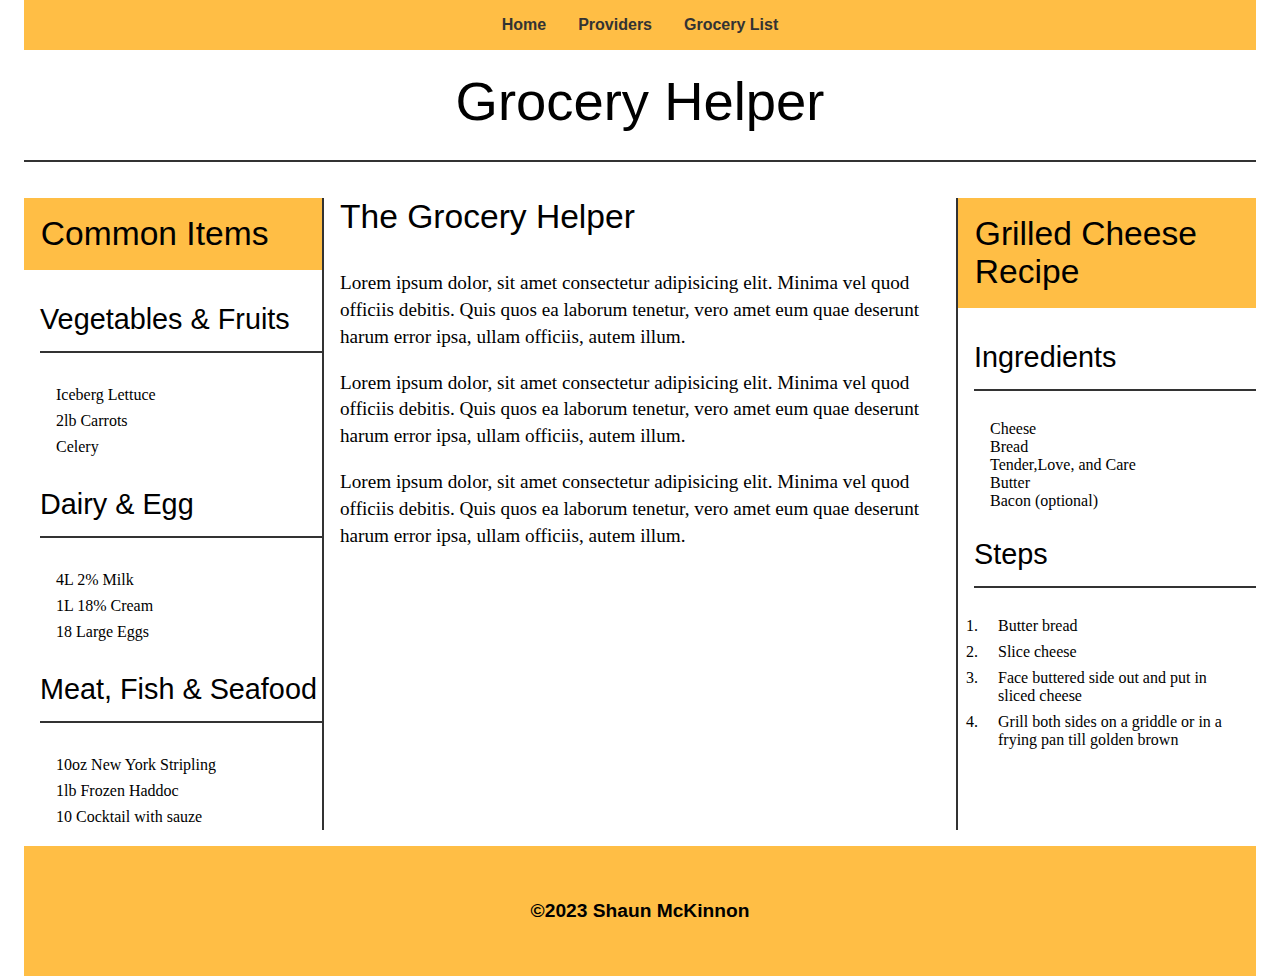
<file: starter-files(3)/index.html>
<!DOCTYPE html>
<html lang="en">
    <head>
        <meta charset="UTF-8">
        <meta http-equiv="X-UA-Compatible" content="IE=edge">
        <meta name="viewport" content="width=device-width, initial-scale=1.0">
    <link rel="stylesheet" href="./styles/style.css">
        <title>Grocery Helper</title>
    </head>

    <body>
        <header>
            <nav id="main-nav">
                <ul>
                    <li><a href="./">Home</a></li>
                    <li><a href="./providers.html">Providers</a></li>
                    <li><a href="./grocery-list.html">Grocery List</a></li>
                </ul>
            </nav>

            <h1>Grocery Helper</h1>
        </header>

        <main>
            <h2>The Grocery Helper</h2>

            <p>
                Lorem ipsum dolor, sit amet consectetur adipisicing elit. Minima vel quod officiis debitis. Quis quos ea laborum tenetur, vero amet eum quae deserunt harum error ipsa, ullam officiis, autem illum.
            </p>

            <p>
                Lorem ipsum dolor, sit amet consectetur adipisicing elit. Minima vel quod officiis debitis. Quis quos ea laborum tenetur, vero amet eum quae deserunt harum error ipsa, ullam officiis, autem illum.
            </p>

            <p>
                Lorem ipsum dolor, sit amet consectetur adipisicing elit. Minima vel quod officiis debitis. Quis quos ea laborum tenetur, vero amet eum quae deserunt harum error ipsa, ullam officiis, autem illum.
            </p>
        </main>

        <aside id="aside-1">
            <h2>Common Items</h2>
            
            <ul class ="ci-level-1">
                <li>
                    <h3>Vegetables & Fruits</h3>

                    <ul class ="ci-level-2">
                        <li>Iceberg Lettuce</li>
                        <li>2lb Carrots</li>
                        <li>Celery</li>
                    </ul>
                </li>

                <li>
                    <h3>Dairy & Egg</h3>

                    <ul class="ci-level-2">
                        <li>4L 2% Milk</li>
                        <li>1L 18% Cream</li>
                        <li>18 Large Eggs</li>
                    </ul>
                </li>

                <li>
                    <h3>Meat, Fish & Seafood</h3>

                    <ul class ="ci-level-2">
                        <li>10oz New York Stripling</li>
                        <li>1lb Frozen Haddoc</li>
                        <li>10 Cocktail with sauze</li>
                    </ul>
                </li>

            </ul>
        </aside>

        <aside id="aside-2">
            <h2>Grilled Cheese Recipe</h2>

            <section>
                <h3>Ingredients</h3>
                
                <ul id="ingredients">
                    <li>Cheese</li>
                    <li>Bread</li>
                    <li>Tender,Love, and Care</li>
                    <li>Butter</li>
                    <li>Bacon (optional)</li>
                </ul>
            </section>

            <section>
                <h3>Steps</h3>
                
                <ol id="steps">
                    <li>Butter bread</li>
                    <li>Slice cheese</li>
                    <li>Face buttered side out and put in sliced cheese</li>
                    <li>Grill both sides on a griddle or in a frying pan till golden brown</li>
                </ol>
            </section>
        </aside>

        <footer>
            <p>&copy;2023 Shaun McKinnon</p>
        </footer>
    </body>
</html>
</file>
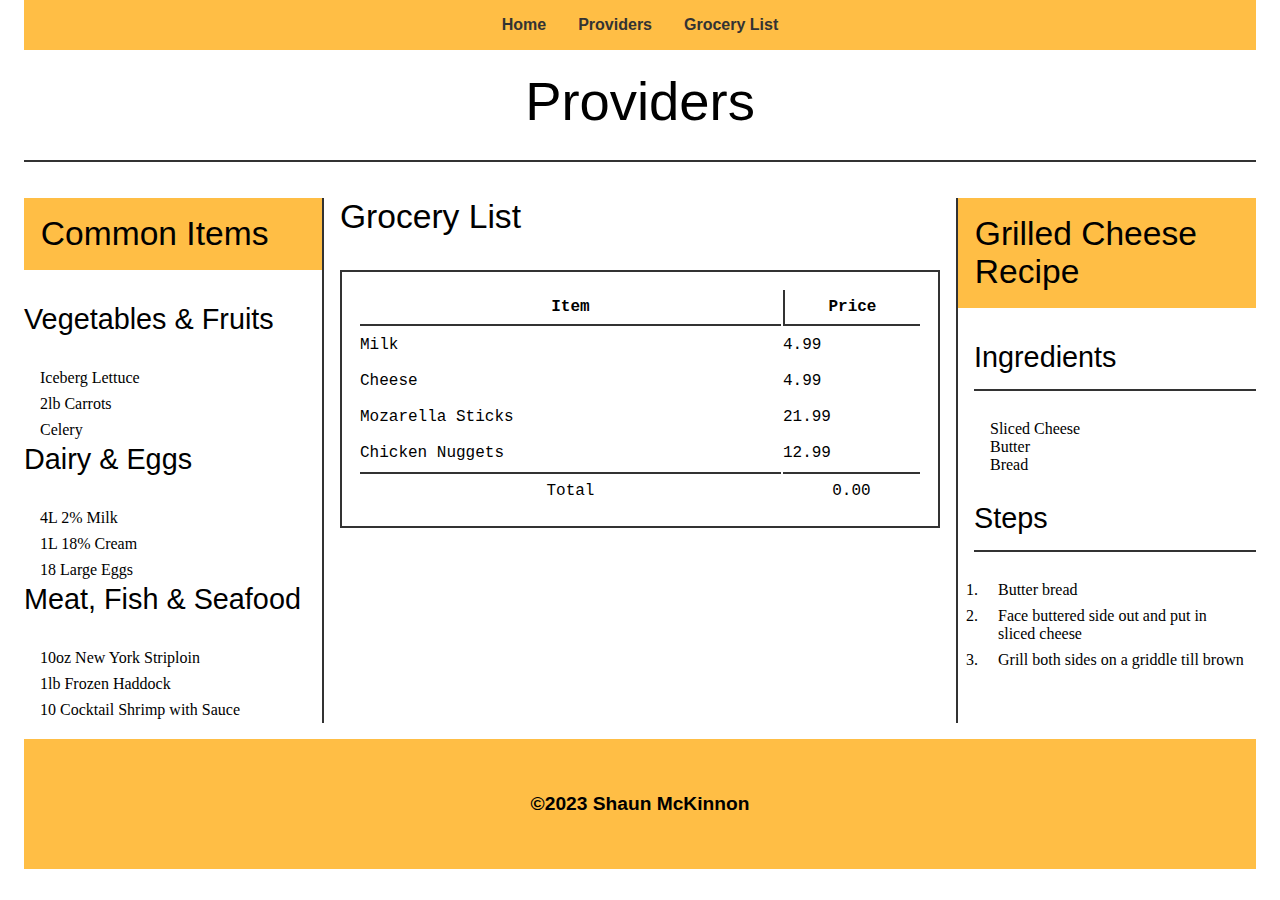
<file: starter-files(3)/grocery-list.html>
<!DOCTYPE html>
<html lang="en">
    <head>
        <meta charset="UTF-8">
        <meta http-equiv="X-UA-Compatible" content="IE=edge">
        <meta name="viewport" content="width=device-width, initial-scale=1.0">
        <link rel="stylesheet" href="./styles/style.css">
        <script src="./js/main.js" defer></script>
        <title>Providers - Grocery Helper</title>
    </head>

    <body>
        <header>
            <nav id="main-nav">
                <ul>
                    <li><a href="./">Home</a></li>
                    <li><a href="./providers.html">Providers</a></li>
                    <li><a href="./grocery-list.html">Grocery List</a></li>
                </ul>
            </nav>

            <h1>Providers</h1>
        </header>

        <main>
            <h2>Grocery List</h2>
            
            <table>
                <thead>
                    <tr>
                        <th>Item</th>
                        <th class="border-left">Price</th>
                    </tr>
                </thead>

                <tbody>
                    <tr>
                        <td>Milk</td>
                        <td class="price">4.99</td>
                    </tr>

                    <tr>
                        <td>Cheese</td>
                        <td class="price">4.99</td>
                    </tr>

                    <tr>
                        <td>Mozarella Sticks</td>
                        <td class="price">21.99</td>
                    </tr>

                    <tr>
                        <td>Chicken Nuggets</td>
                        <td class="price">12.99</td>
                    </tr>
                </tbody>

                <tfoot>
                    <tr>
                        <td>Total</td>
                        <td id="total">0.00</td>
                    </tr>
                </tfoot>
            </table>
        </main>

        <aside id="aside-1">
            <h2>Common Items</h2>

            <ul id="ci-level-1">
                <li>
                    <h3>Vegetables & Fruits</h3>

                    <ul class="ci-level-2">
                        <li>Iceberg Lettuce</li>
                        <li>2lb Carrots</li>
                        <li>Celery</li>
                    </ul>
                </li>

                <li>
                    <h3>Dairy & Eggs</h3>

                    <ul class="ci-level-2">
                        <li>4L 2% Milk</li>
                        <li>1L 18% Cream</li>
                        <li>18 Large Eggs</li>
                    </ul>
                </li>

                <li>
                    <h3>Meat, Fish & Seafood</h3>

                    <ul class="ci-level-2">
                        <li>10oz New York Striploin</li>
                        <li>1lb Frozen Haddock</li>
                        <li>10 Cocktail Shrimp with Sauce</li>
                    </ul>
                </li>
            </ul>
        </aside>

        <aside id="aside-2">
            <h2>Grilled Cheese Recipe</h2>

            <section>
                <h3>Ingredients</h3>
                <ul id="ingredients">
                    <li>Sliced Cheese</li>
                    <li>Butter</li>
                    <li>Bread</li>
                </ul>
            </section>

            <section>
                <h3>Steps</h3>
                <ol id="steps">
                    <li>Butter bread</li>
                    <li>Face buttered side out and put in sliced cheese</li>
                    <li>Grill both sides on a griddle till brown</li>
                </ol>
            </section>
        </aside>

        <footer>
            <p>&copy;2023 Shaun McKinnon</p>
        </footer>
    </body>
</html>
</file>
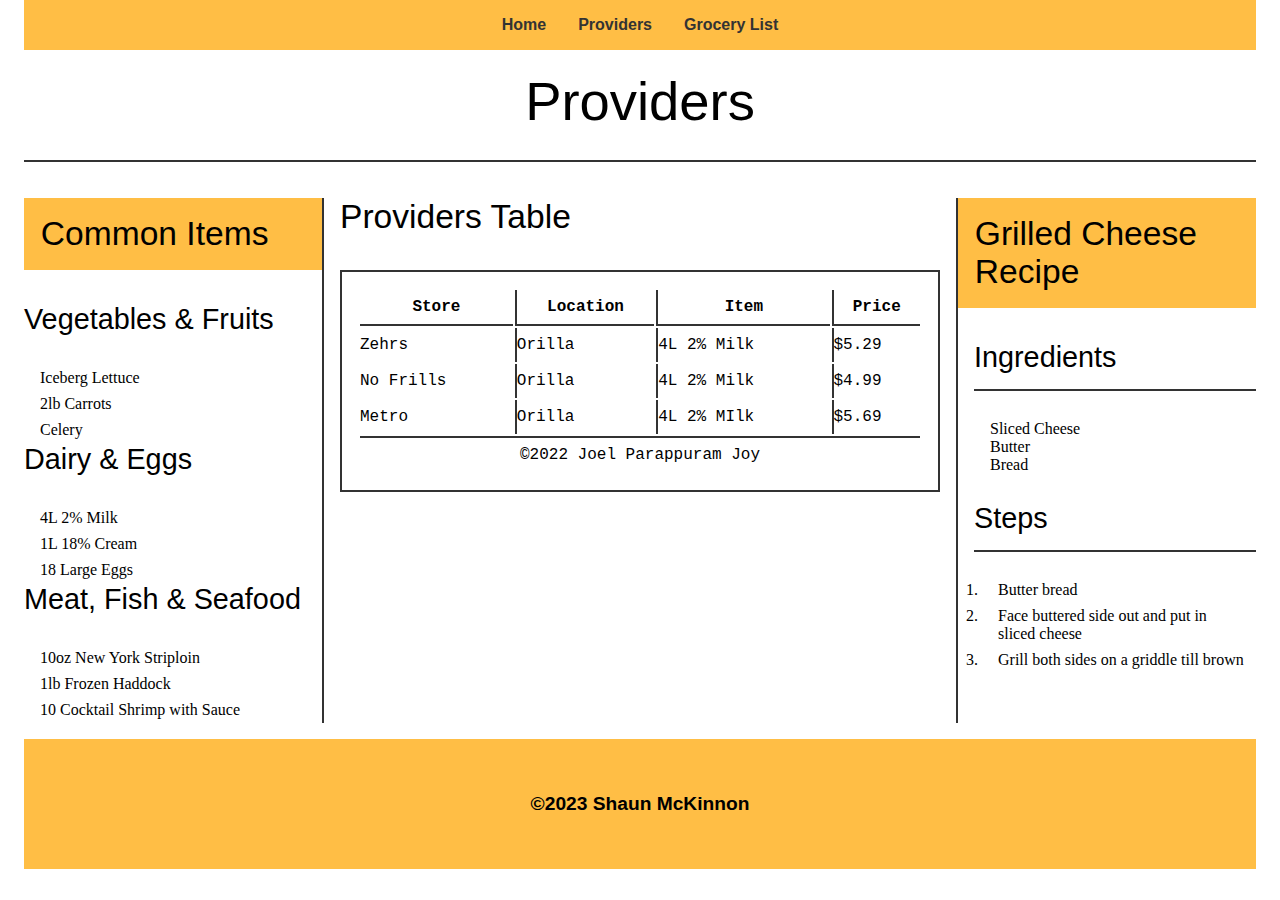
<file: starter-files(3)/providers.html>
<!DOCTYPE html>
<html lang="en">
    <head>
        <meta charset="UTF-8">
        <meta http-equiv="X-UA-Compatible" content="IE=edge">
        <meta name="viewport" content="width=device-width, initial-scale=1.0">
        <link rel="stylesheet" href="./styles/style.css">
        <title>Providers - Grocery Helper</title>
    </head>

    <body>
        <header>
            <nav id="main-nav">
                <ul>
                    <li><a href="./">Home</a></li>
                    <li><a href="./providers.html">Providers</a></li>
                    <li><a href="./grocery-list.html">Grocery List</a></li>
                </ul>
            </nav>

            <h1>Providers</h1>
        </header>

        <main>
            <h2>Providers Table</h2>

            <table>
                <thead>
                    <tr>
                        <th>Store</th>
                        <th class="border-left">Location</th>
                        <th class="border-left">Item</th>
                        <th class="border-left">Price</th>
                    </tr>
                </thead>

                <tbody>
                    <tr>
                        <td>Zehrs</td>
                        <td class="border-left">Orilla</td>
                        <td class="border-left">4L 2% Milk</td>
                        <td class="border-left">$5.29</td>
                    </tr>

                    <tr>
                        <td>No Frills</td>
                        <td class="border-left">Orilla</td>
                        <td class="border-left">4L 2% Milk</td>
                        <td class="border-left">$4.99</td>
                    </tr>

                    <tr>
                        <td>Metro</td>
                        <td class="border-left">Orilla</td>
                        <td class="border-left">4L 2% MIlk</td>
                        <td class="border-left">$5.69</td>
                    </tr>
                </tbody>

                <tfoot>
                    <tr>
                        <td colspan="4">&copy;2022 Joel Parappuram Joy</td>
                    </tr>
                </tfoot>
            </table>
        </main>

        <aside id="aside-1">
            <h2>Common Items</h2>

            <ul id="ci-level-1">
                <li>
                    <h3>Vegetables & Fruits</h3>

                    <ul class="ci-level-2">
                        <li>Iceberg Lettuce</li>
                        <li>2lb Carrots</li>
                        <li>Celery</li>
                    </ul>
                </li>

                <li>
                    <h3>Dairy & Eggs</h3>

                    <ul class="ci-level-2">
                        <li>4L 2% Milk</li>
                        <li>1L 18% Cream</li>
                        <li>18 Large Eggs</li>
                    </ul>
                </li>

                <li>
                    <h3>Meat, Fish & Seafood</h3>

                    <ul class="ci-level-2">
                        <li>10oz New York Striploin</li>
                        <li>1lb Frozen Haddock</li>
                        <li>10 Cocktail Shrimp with Sauce</li>
                    </ul>
                </li>
            </ul>
        </aside>

        <aside id="aside-2">
            <h2>Grilled Cheese Recipe</h2>

            <section>
                <h3>Ingredients</h3>
                <ul id="ingredients">
                    <li>Sliced Cheese</li>
                    <li>Butter</li>
                    <li>Bread</li>
                </ul>
            </section>

            <section>
                <h3>Steps</h3>
                <ol id="steps">
                    <li>Butter bread</li>
                    <li>Face buttered side out and put in sliced cheese</li>
                    <li>Grill both sides on a griddle till brown</li>
                </ol>
            </section>
        </aside>

        <footer>
            <p>&copy;2023 Shaun McKinnon</p>
        </footer>
    </body>
</html>
</file>
<file: starter-files(3)/styles/style.css>
/* reset */
*, *:before, *:after {
    box-sizing: border-box;
    padding: 0;
    margin: 0;
    font-size: 16px;
    text-decoration: none;
    list-style: none;
    font-weight: normal;
    font-style: normal;
}

/* defaults */
h1, h2, h3 {
    font-family: Impact, Haettenschweiler, 'Arial Narrow Bold', sans-serif;
    margin-bottom: 1em;
}

h1 {
    font-size: 3.4em;
}

h2 {
    font-size: 2.1em;
}

h3 {
    font-size: 1.8em;
}

p {
    font-family: Cambria, Cochin, Georgia, Times, 'Times New Roman', serif;
    font-size: 1.2em;
    line-height: 1.4em;
    margin-bottom: 1em;
}

/* layout */
body {
    display: grid;
    grid-template-columns: 25% 50% 25%;
    grid-template-areas: "header header header"
        "aside1 main aside2"
        "footer footer footer";
        gap: 1em;
        justify-content: center;
        max-width: 1200px;
        margin: 0 auto;
}

header {
    grid-area: header;
}

main {
    grid-area: main;
}

#aside-1 {
    grid-area: aside1;
}

#aside-2 {
    grid-area: aside2;
}

footer {
    grid-area: footer;
    background-color: #ffbe45;
    padding: 2em;
    text-align: center;
}

/* Navigation */
#main-nav {
    width: 100%;
    background-color: #ffbe45;
    display: flex;
    justify-content: center;
    align-items: center;
}

#main-nav > ul {
    display: flex;
}

#main-nav > ul > li > a {
    display: flex;
    justify-content: center;
    align-items: center;
    padding: 1em;
    color: #333;
    font-weight: bold;
    font-family: 'Franklin Gothic Medium', 'Arial Narrow', Arial, sans-serif;
    transition: 0.25s;
}

#main-nav > ul > li > a:hover {
    background-color: #ffa600;
}

/* Header */
header > h1 {
    text-align: center;
    width: 100%;
    margin: 20px 0;
    border-bottom: 2px solid #333;
    padding-bottom: 0.5em;
}

footer > p {
    font-weight: bold;
    font-family: 'Franklin Gothic Medium', 'Arial Narrow', Arial, sans-serif;
    margin-top: 20px;
}

/* Aside Styles */
#aside-1 {
    border-right: 2px solid #333;
}

#aside-1 > h2, #aside-2 > h2 {
    background-color: #ffbe45;
    padding: 0.5em;
}

.ci-level-1 {
    padding-left: 1em;
}

.ci-level-1 > li > h3 {
    margin-top: 1em;
    padding-bottom: 0.5em;
    border-bottom: 2px solid #333;
}

.ci-level-2 {
    padding-left: 1em;
}

.ci-level-2 > li {
    padding: 0.25em 0;
}

#aside-2 {
    border-left: 2px solid #333;
}

#aside-2 > section {
    padding-left: 1em;
}

#aside-2 h3 {
    margin-top: 1em;
    padding-bottom: 0.5em;
    border-bottom: 2px solid #333;
}

#ingredients > li, #steps > li {
    padding-left: 1em;
}

#steps > li {
    list-style: decimal;
    margin: 0.5em;
}

/* Table Styles */
table{
    width: 100%;
    border: 2px solid #333;
    padding: 1em;
    font-family: 'Courier New', Courier, monospace;
}

table tr {
    border: 2px solid #333;
}

table th, table td {
    padding: 0.5em 0;
}

table th {
    font-weight: bold;
    text-align: center;
    border-bottom: 2px solid #333;
}

table > tfoot > tr > td {
    text-align: center;
    vertical-align: middle;
    border-top: 2px solid #333;
}

.border-left {
    border-left: 2px solid #333;
}
</file>
